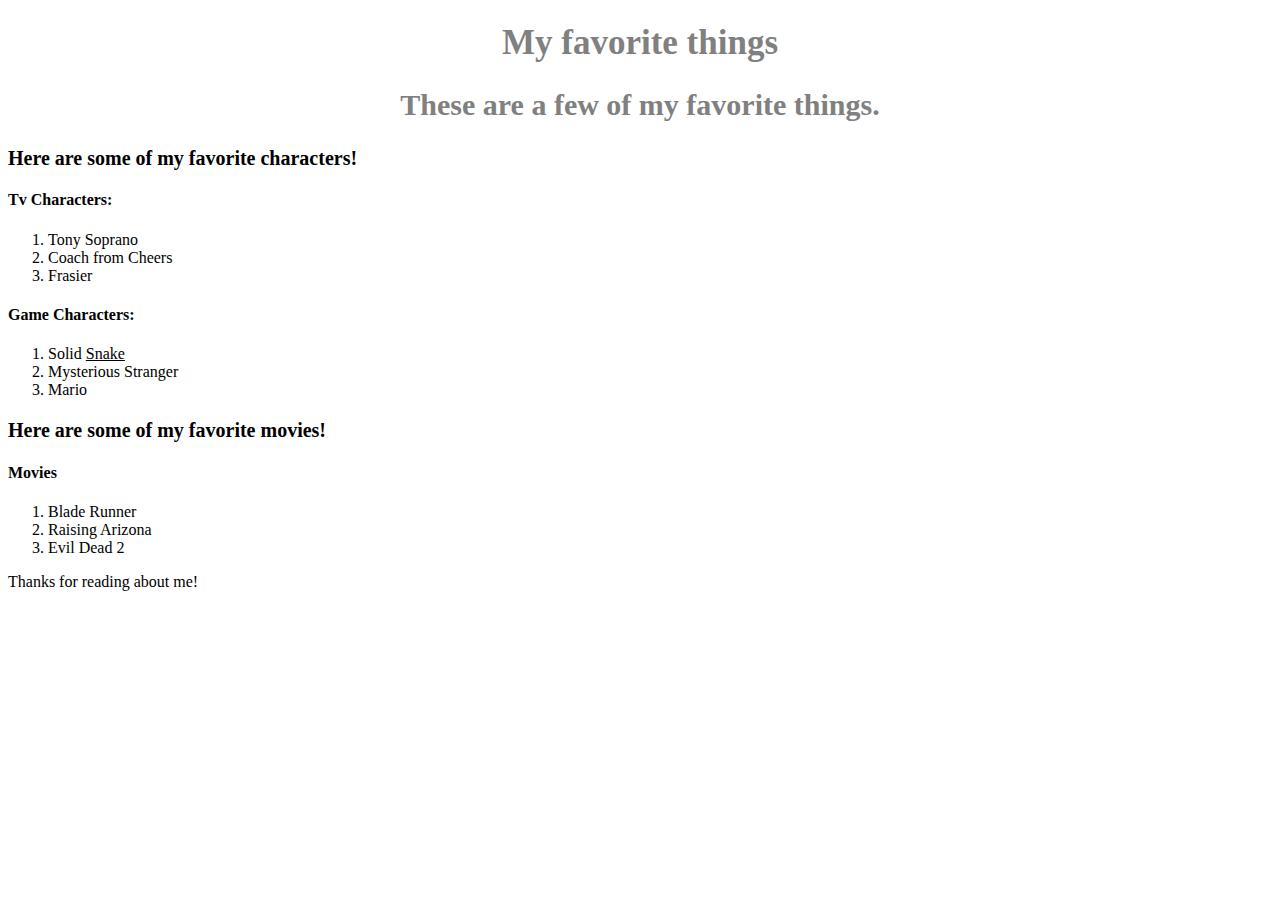
<file: index.html>
<!DOCTYPE html>
<html lang="en-US"
<head>
  <link href="css/styles3.css" rel="stylesheet" type="text/css">
  <title>My favorite things</title>
</head>
<body>
  <h1>My favorite things</h1>
  <h2>These are a few of my favorite things.</h2>

  <h3>Here are some of my favorite characters!</h3>
  <h4>Tv Characters:</h4>
  <ol>
    <li>Tony Soprano</li>
    <li>Coach from Cheers</li>
    <li>Frasier</li>
  </ol>
  <h4>Game Characters:</h4>
  <ol>
    <li>Solid <a href="https://en.wikipedia.org/wiki/Solid_Snake"target="_blank">Snake</a></li>
    <li>Mysterious Stranger</li>
    <li>Mario</li>
  </ol>

  <h3>Here are some of my favorite movies!</h3>
  <h4>Movies</h4>
  <ol>
    <li>Blade Runner</li>
    <li>Raising Arizona</li>
    <li>Evil Dead 2</li>
  </ol>

  <p>Thanks for reading about me!</p>
</body>
</html>
</file>
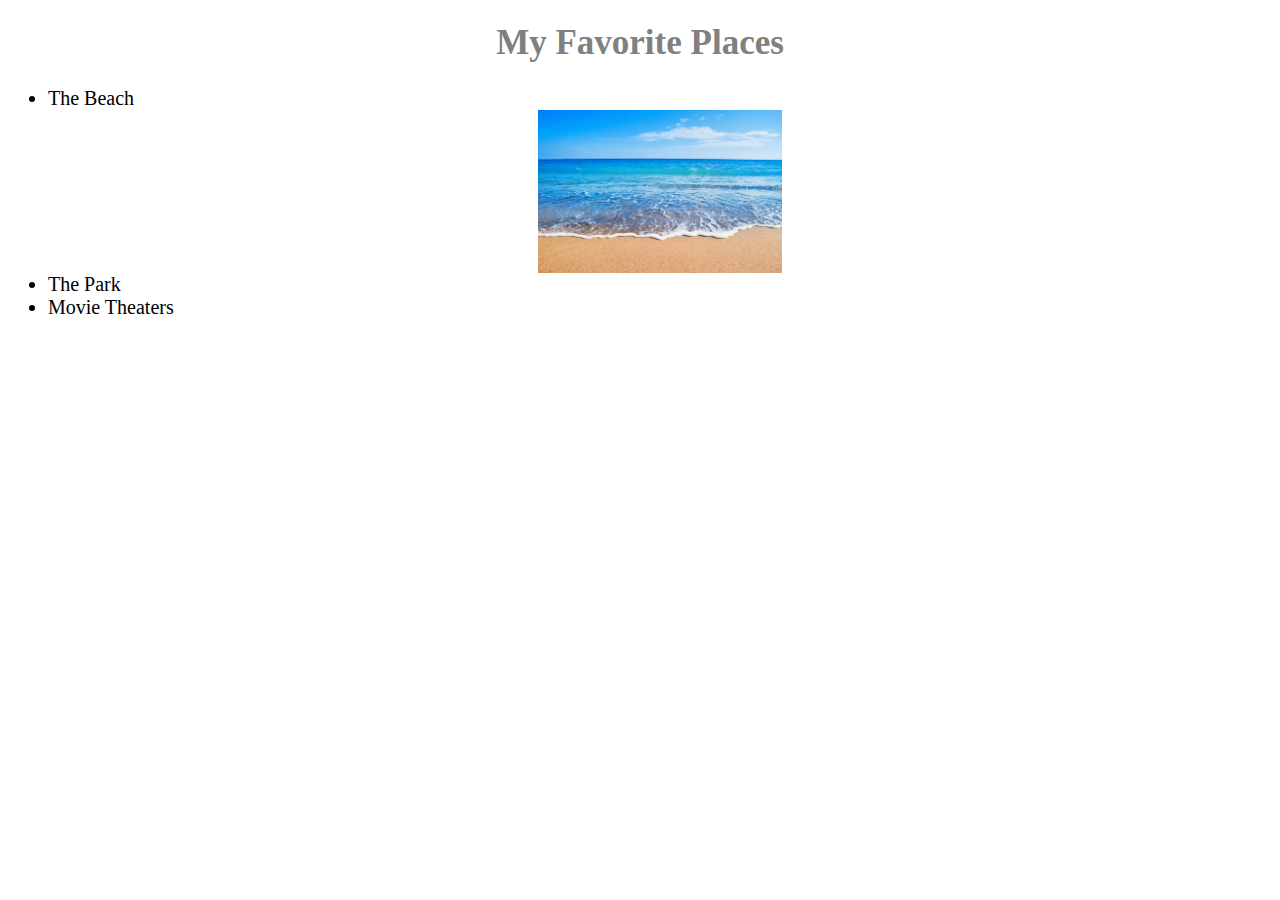
<file: favorite-places.html>
<!DOCTYPE html>
<html lang="en-US">
<head>
  <link href="css/styles3.css" rel="stylesheet" type="text/css">
  <title>Alex's Favorite Places</title>
</head>
<body>
  <h1>My Favorite Places</h1>
  <ul>
    <li>The Beach</li>
    <img src="img/beach.jpg" alt="A photo of the beach" class="center">
    <li>The Park</li>
    <li>Movie Theaters</li>
  </ul>
</body>
</html>
</file>
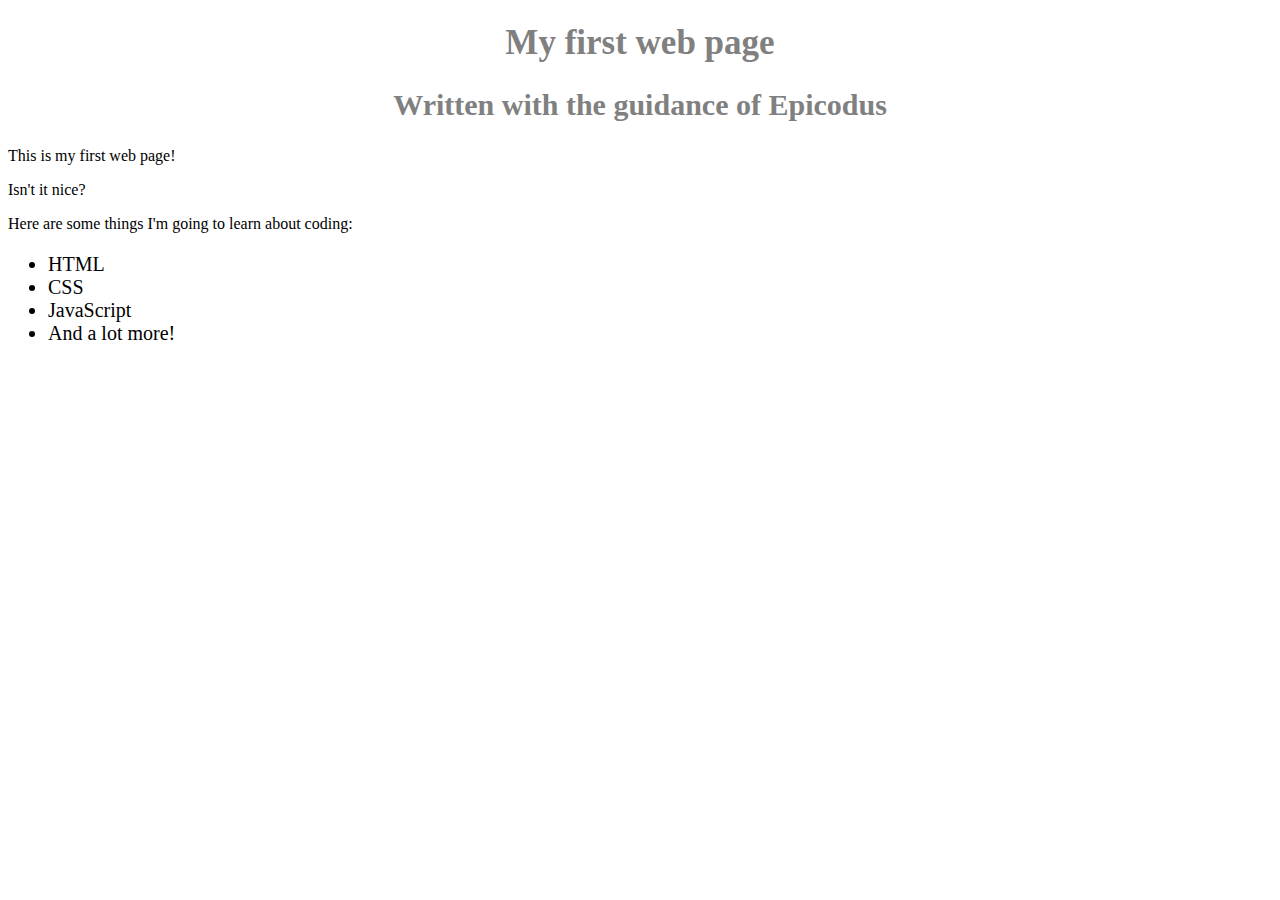
<file: my-first-webpage.html>
<!DOCTYPE html>
<html lang="en-US">
<head>
  <link href="css/styles3.css" rel="stylesheet" type="text/css">
  <title>Web page #1</title>
</head>
<body>
  <h1>My first web page</h1>
  <h2>Written with the guidance of Epicodus</h2>
  <p>This is my first web page!</p>
  <p>Isn't it nice?</p>
  <p>Here are some things I'm going to learn about coding:</p>
  <ul>
    <li>HTML</li>
    <li>CSS</li>
    <li>JavaScript</li>
    <li>And a lot more!</li>
  </ul>
</body>
</html>
</file>
<file: css/styles3.css>
h1{
  color:gray;
  font-size:35px;
  text-align:center;
}
h2{
  color:gray;
  font-size:30px;
  text-align:center;
}
h3{
  font-size:20px;
}
a:link{
  color:black;
}
a:visited{
  color:red;
}
a:hover{
  color:blue
}
ul{
  font-family:trebuchet;
  text-align:justify;
  font-size:20px;
}
.center{
  display:block;
  max-width:20%;
  height:auto;
  margin-left:auto;
  margin-right:auto;
}
</file>
